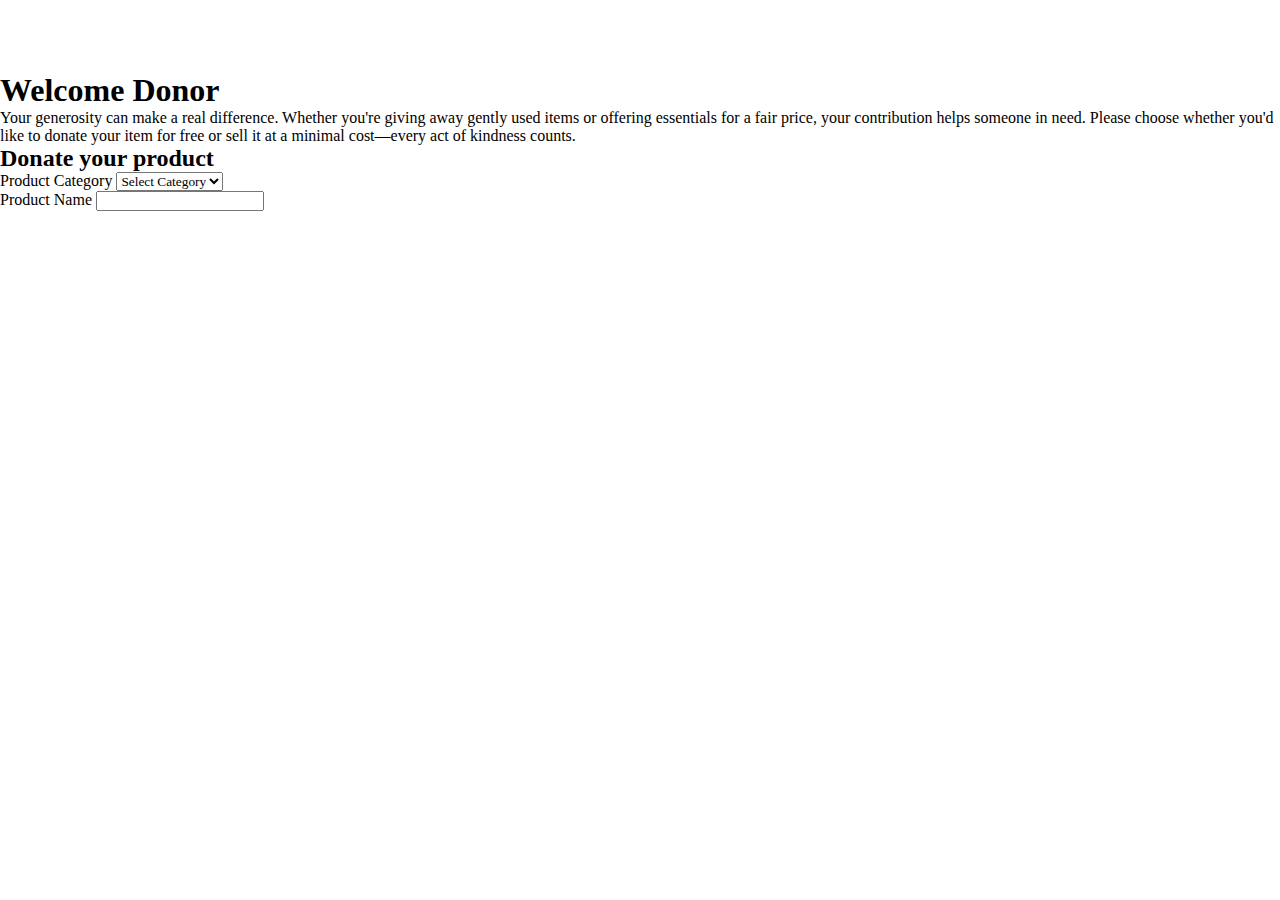
<file: product_sell_donate.html>
<!DOCTYPE html>
<html lang="en">
<head>
    <meta charset="UTF-8">
    <meta name="viewport" content="width=device-width, initial-scale=1.0">
    <title>Document</title>
    <style>
        *{
            margin: 0;
            padding: 0;
            box-sizing: border-box;
            font-family: poppins;
        }

        .container{
            margin-top: 4.5rem;

        }

    </style>
</head>
<body>
    <div class="container">
        <div class="container-top">
            <h1>Welcome Donor</h1>
            <div class="top-text">
                <p>Your generosity can make a real difference. Whether you're giving away gently used items or offering essentials for a fair price, your contribution helps someone in need. Please choose whether you'd like to donate your item for free or sell it at a minimal cost—every act of kindness counts.</p>
            </div>
        </div>

        <div class="container-form">
            <h2 class="form-head">Donate your product</h2>
            <form id="donate-from" method="POST">
                <div class="form-group">
                    <label for="category">Product Category</label>
                    <select name="category" id="category" required>
                        <option value="">Select Category</option>
                        <option value="clothes">Clothes</option>
                        <option value="books">Books</option>
                        <option value="health">Health</option>
                        <option value="food">Food</option>
                        <option value="electronics">Electronics</option>
                        <option value="furniture">Furniture</option>
                    </select>
                </div>

                <div class="form-group">
                    <label for="product-name">Product Name</label>
                    <input type="text" id="product-name" name="product-name">
                </div>
                <div class="form-group"></div>
                <div class="form-group"></div>
                <div class="form-group"></div>

            </form>
        </div>
    </div>
</body>
</html>
</file>
